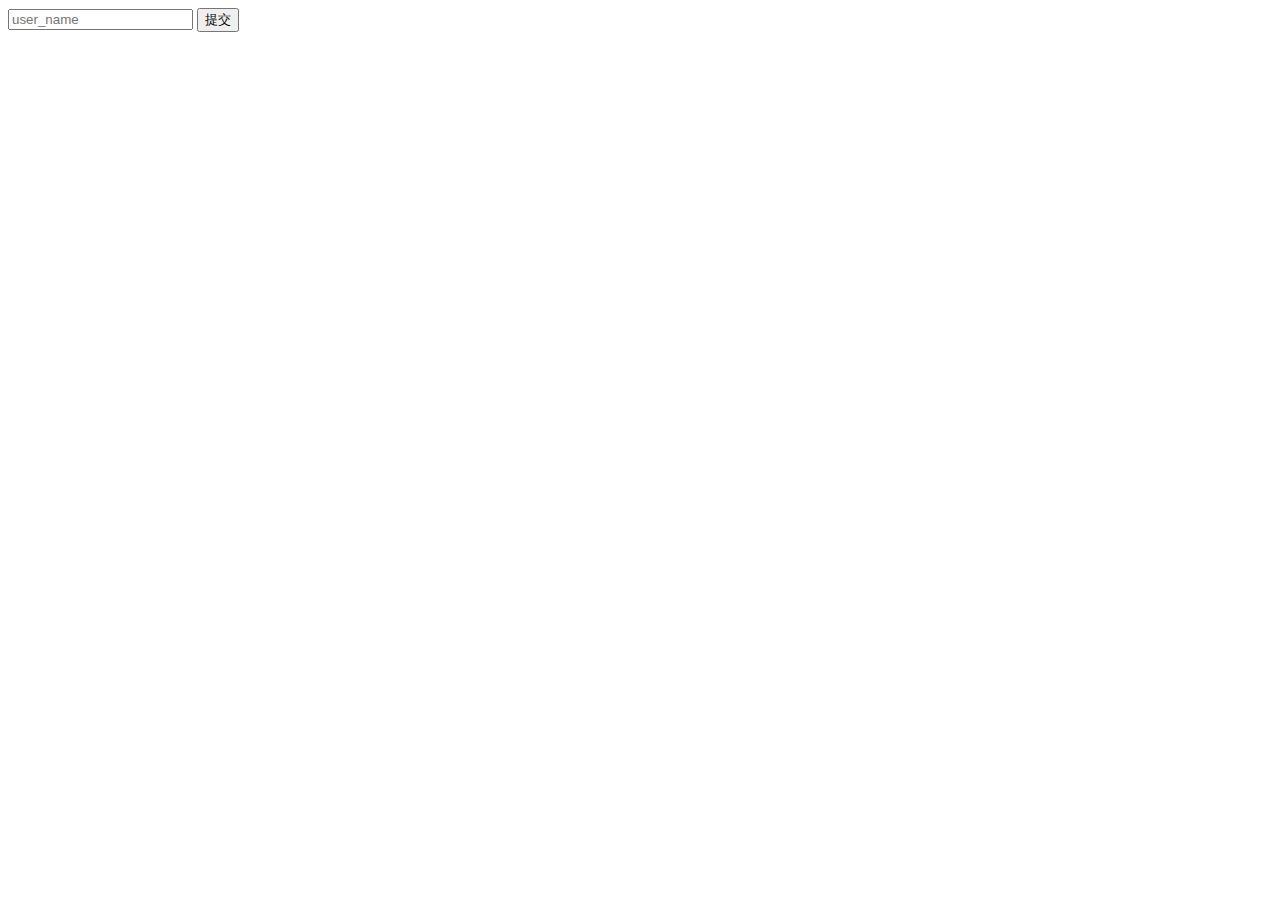
<file: templates/login.html>
<!DOCTYPE html>
<html lang="en">
<head>
    <meta charset="UTF-8">
    <title>douban login</title>
</head>
<body>
<form method="POST" action={{ url_for(".login") }}>
    <input type="text" name="user_name" placeholder="user_name">
    <button type="submit">提交</button>
</form>
</body>
</html>
</file>
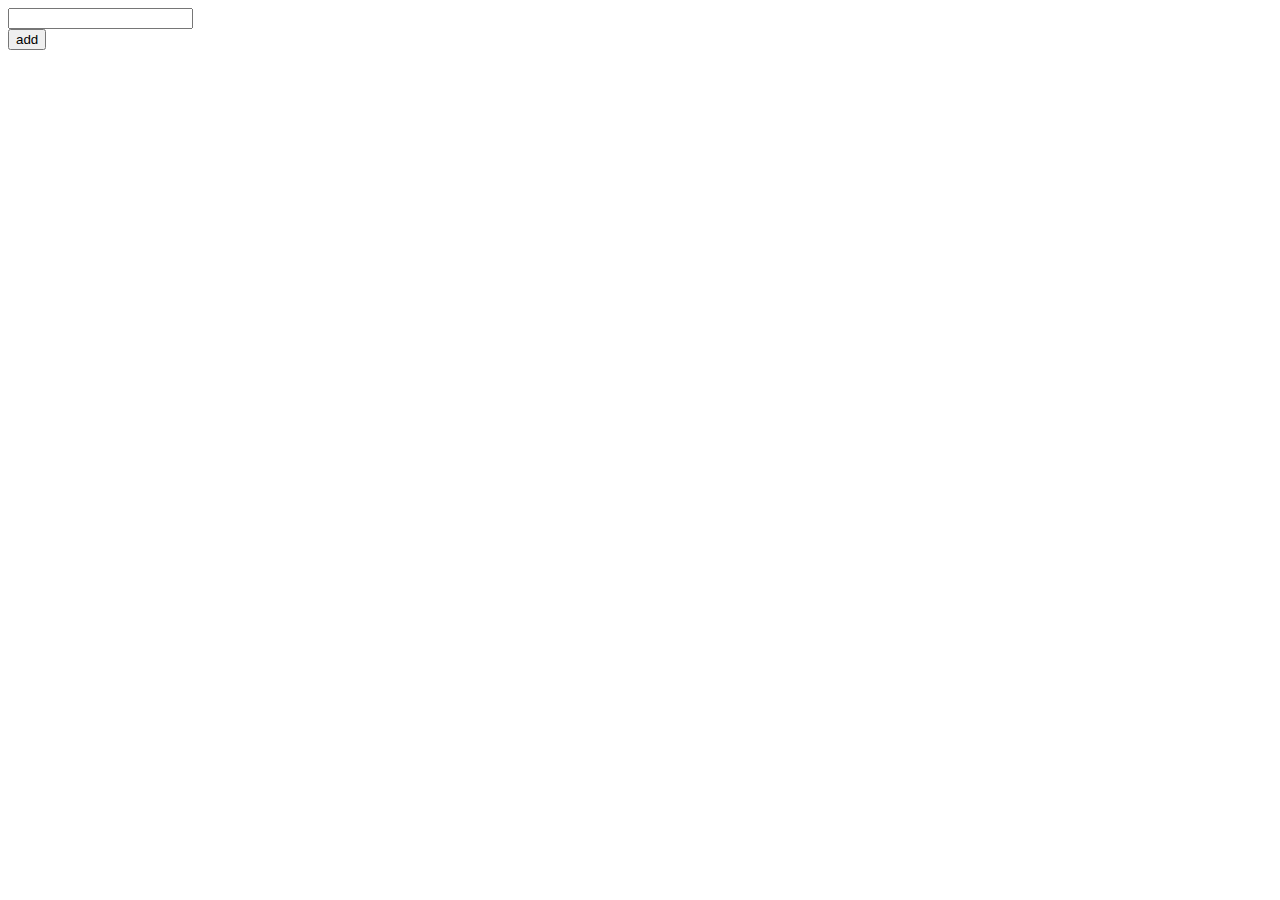
<file: templates/board/admin_index.html>
<!DOCTYPE html>
<html lang="en">
<head>
    <meta charset="UTF-8">
    <title>board admin</title>
</head>
<body>
    <form action="/board/add" method="post">
        <input name="title">
        <br>
        <button>add</button>
    </form>
</body>
</html>
</file>
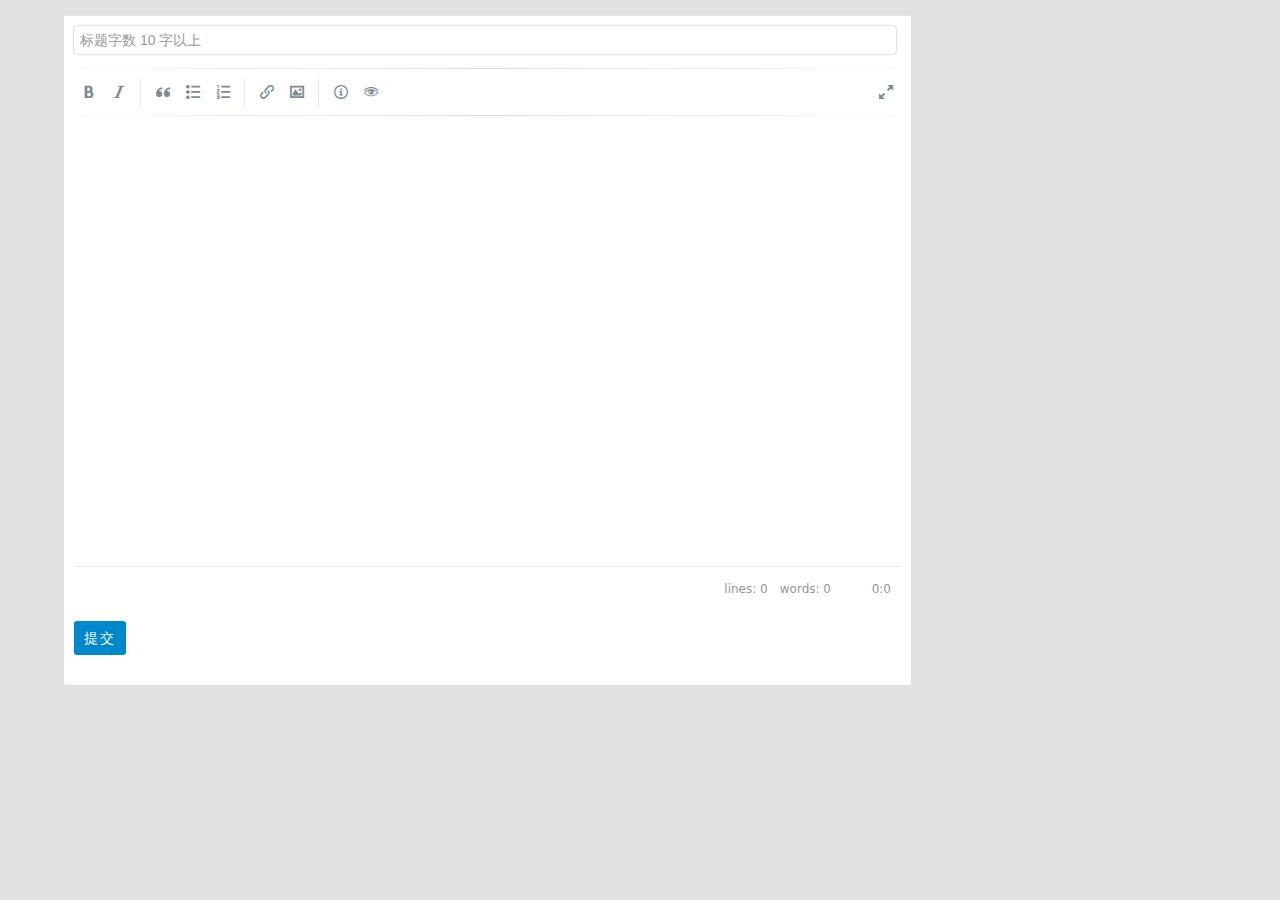
<file: templates/topic/topic.html>
<!DOCTYPE html>
<html lang="en">
<head>
    <meta charset="UTF-8">
    <title>douban</title>
    <link rel="stylesheet" href="/static/css/bootstrap.min.css">
    <link rel="stylesheet" href="/static/css/style.css">
    <link rel="stylesheet" href="/static/lib/editor/editor.css">
    <link rel="stylesheet" href="/static/lib/webuploader/webuploader.css">
    <script src="/static/lib/jquery-3.0.0.min.js"></script>
    <script src="/static/lib/markdownit.js"></script>
    <script src="/static/lib/webuploader/webuploader.withoutimage.js"></script>
    <script src="/static/lib/editor/editor.js"></script>
    <script src="/static/lib/editor/ext.js"></script>
</head>
<body>
    <div id="main">
        <div id="content">
            <div class="panel">
                <div class="inner post">
                    <form id="create_topic_form" method="post" action="{{ url_for('.add') }}">
                        <fieldset>
                            <textarea autofocus class='span9' id='title' name='title' rows='1' placeholder="标题字数 10 字以上"></textarea>
                            <div class='markdown_editor in_editor'>
                              <div class='markdown_in_editor'>
                                <textarea class='editor' name='content' rows='20' placeholder='文章支持 Markdown 语法, 请注意标记代码'></textarea>
                                <div class='editor_buttons'>
                                  <input type="submit" class='span-primary submit_btn' data-loading-text="提交中" value="提交">
                                </div>
                              </div>
                            </div>
                        </fieldset>
                    </form>
                </div>
            </div>
        </div>
    </div>
<script>

  (function () {
    var editor = new Editor();
    editor.render($('.editor')[0]);
  })();
</script>
</body>
</html>
</file>
<file: static/css/style.css>
/* base */
body {
  background-color: #e1e1e1;
  font-family: "Helvetica Neue", "Luxi Sans", "DejaVu Sans", Tahoma, "Hiragino Sans GB", STHeiti, sans-serif !important;
}
#main {
  width: 90%;
  max-width: 1400px;
  min-width: 960px;
  margin: 15px auto;
  min-height: 400px;
  position: relative;
}
#topic_list {
  margin: 0;
}
#topic_list .cell:hover {
  background: #f5f5f5;
}
#content {
  padding: 0;
  margin-right: 305px;
}
#sidebar {
  width: 290px;
  font-size: 14px;
  float: right;
  margin-bottom: 20px;
}
#content .topic_full_title {
  font-size: 22px;
  font-weight: bold;
  margin: 8px 0;
  display: inline-block;
  vertical-align: bottom;
  width: 75%;
  line-height: 130%;
}
#content .changes {
  font-size: 12px;
  color: #838383;
  overflow: hidden;
}
#content .changes span:before {
  content: "•";
}
#content .changes a {
  color: inherit;
}
#content .action {
  float: right;
  margin-top: 8px;
}
#content .share {
  text-align: right;
}
#manage_topic a {
  text-decoration: none;
  margin-right: 0.5em;
}
#sidebar .panel {
  font-size: 13px;
}
#sidebar .header {
  color: #51585c;
  border-radius: 3px 3px 0 0;
}
#sidebar .topic_title {
  max-width: 270px;
  font-size: 14px;
}
#footer {
  clear: both;
  position: relative;
  background: white;
}
#footer.fix-bottom {
  position: fixed;
  bottom: 0;
  width: 100%;
}
#footer_main {
  width: 90%;
  max-width: 1400px;
  min-width: 960px;
  margin: 0px auto;
  color: #e2e2e2;
  padding: 20px 0px;
  font-size: 13px;
  line-height: 2em;
}
#footer_main .col_fade a {
  vertical-align: bottom;
}
#footer_main .col_fade p {
  line-height: 20px;
  vertical-align: bottom;
}
#mark_all_messages_btn {
  margin: 5px 0px;
}
#forgot_password {
  margin-left: 1em;
}
/* common */
.col_fade {
  color: #ababab;
}
.header .col_fade {
  color: #444444;
}
.bold {
  font-weight: bold;
}
a.dark {
  overflow: hidden;
  text-overflow: ellipsis;
  text-decoration: none;
  color: #666;
}
a.dark:link,
a.dark:visited,
a.dark:active {
  color: #666;
  text-decoration: none;
}
a.dark:hover {
  color: #385f8a;
}
a.light:link,
a.light:visited,
a.light:active {
  color: #005580;
  text-decoration: none;
}
a.light:hover {
  color: gray;
  text-decoration: none;
}
.unstyled li div {
  overflow: hidden;
}
.panel {
  margin-bottom: 13px;
}
.breadcrumb > li {
  text-shadow: none;
}
.breadcrumb a {
  color: #80bd01;
}
.panel .header {
  padding: 10px 10px;
  background-color: #f6f6f6;
  border-radius: 3px 3px 0 0;
}
.panel .header.topic_header {
  background-color: white;
}
.panel .moon {
  padding: 10px;
}
.panel .moon_tags {
  padding-left: 10px;
}
.panel .inner .unstyled li div {
  text-overflow: ellipsis;
}
.panel .inner.topic,
.panel .inner.reply,
.panel .inner.userinfo,
.panel .inner.post {
  padding: 10px;
  border-top: 1px solid #e5e5e5;
}
.panel .inner {
  line-height: 2em;
  padding: 10px;
  background-color: white;
  border-radius: 0 0 3px 3px;
}
.panel .inner a {
  color: #778087;
}
.panel .inner > form.form-horizontal {
  margin-top: 40px;
}
.panel .inner.no-padding {
  padding: 0;
}
.panel .inner li {
  line-height: 2em;
}
.panel > .cell:last-child {
  box-shadow: none;
}
.cell {
  overflow: hidden;
  position: relative;
  padding: 10px 0px 10px 10px;
  font-size: 14px;
}
.panel .cell {
  padding-right: 10px;
  background: white;
  border-top: 1px solid #f0f0f0;
}
.panel .cell:nth-child(1) {
  border-top: none;
}
.cell .reply_count {
  width: 70px;
  display: inline-block;
  text-align: center;
}
.cell .count_of_replies {
  color: #9e78c0;
}
.cell .count_seperator {
  margin: 0 -3px;
  font-size: 10px;
}
.cell .count_of_visits {
  font-size: 10px;
  color: #b4b4b4;
}
.cell .cell {
  padding: 10px 0px 0px 10px;
}
.cell:last-child {
  border-bottom: none;
}
.cell.message,
.cell[message_id] {
  padding: 10px;
}
.cell.message a,
.cell[message_id] a {
  max-width: 460px;
  overflow: hidden;
  text-overflow: ellipsis;
  display: inline-block;
  vertical-align: middle;
}
.cell.more {
  padding: 10px;
}
.last_time {
  font-size: 11px;
  display: inline-block;
  margin-left: 20px;
  color: #777;
}
.last_time .last_active_time {
  text-align: right;
  min-width: 50px;
  display: inline-block;
  white-space: nowrap;
}
a.last_time {
  text-decoration: none;
}
.last_time .user_small_avatar {
  height: 18px;
  width: 18px;
  vertical-align: middle;
  margin-right: 0.5em;
  border-radius: 3px;
}
.board a {
  color: #404040;
}
.board a:hover {
  text-decoration: none;
}
.big {
  font-size: 14px;
}
.messages_count {
  -webkit-border-radius: 8px;
  -moz-border-radius: 8px;
  -o-border-radius: 8px;
  border-radius: 8px;
  padding: 1px 5px;
  background-color: #80bd01;
  color: white;
  margin-right: 0.5em;
}
.edit_tag {
  margin-left: 8px;
}
.tag a {
  color: #fff;
  text-decoration: none;
  font-weight: bold;
}
.tag a:hover {
  color: #ccc;
}
a.tag_big {
  -webkit-border-radius: 3px;
  -moz-border-radius: 3px;
  -o-border-radius: 3px;
  border-radius: 3px;
  padding: 2px 5px;
  margin: 0 8px 5px 0;
  display: inline-block;
  text-decoration: none;
}
.tag_selectable {
  -webkit-border-radius: 3px;
  -moz-border-radius: 3px;
  -o-border-radius: 3px;
  border-radius: 3px;
  display: inline-block;
  padding: 3px 5px;
  margin: 0px 10px 10px 0px;
  border: 1px solid #ccc;
  cursor: pointer;
}
.tag_select {
  color: #0099ff;
}
.tag_in_topic {
  -webkit-border-radius: 3px;
  -moz-border-radius: 3px;
  -o-border-radius: 3px;
  border-radius: 3px;
  font-size: 14px;
  padding: 1px 3px;
  margin: 0px 10px 10px 0px;
  background: #bfbfbf;
  display: inline-block;
  cursor: pointer;
}
.tag_in_topic a {
  color: #fff;
  text-decoration: none;
}
.tag_in_topic a:hover {
  color: #0099ff;
}
.tag_in_abstract {
  color: #fff;
  background: #c8cfe0;
  font-size: 14px;
  font-weight: bold;
  padding: 1px 2px;
  text-decoration: none;
  margin: 0px 2px;
  -webkit-border-radius: 3px;
  -moz-border-radius: 3px;
  -o-border-radius: 3px;
  border-radius: 3px;
}
.tag_in_abstract:hover {
  background: #a7b3cd;
}
.tag_with_num {
  margin-right: 10px;
  display: inline-block;
}
.tag_num {
  font-size: 11px;
  margin-left: -10px;
}
.tag_highlight {
  font-size: 14px;
  font-weight: bold;
  color: #fff;
  -webkit-border-radius: 3px;
  -moz-border-radius: 3px;
  border-radius: 3px;
  padding: 1px 2px;
}
.user_avatar img,
.user_big_avatar img {
  width: 50px;
  height: 50px;
  border-radius: 6px;
  object-fit:cover
}
a.user_avatar:hover {
  text-decoration: none;
}
.user_card .user_avatar {
  vertical-align: middle;
  margin-right: 0.5em;
}
.user_card .user_avatar img {
  width: 48px;
  height: 48px;
}
.user_card .user_name {
  font-size: 16px;
}
.user_big_avatar {
  float: left;
  margin-right: 10px;
}
.user_big_avatar img {
  width: 40px;
  height: 40px;
}
.fa {
  color: #000000;
  opacity: 0.4;
}
.fa:hover {
  color: #000000;
  opacity: 0.6;
}
.user {
  -webkit-border-radius: 3px;
  -moz-border-radius: 3px;
  -o-border-radius: 3px;
  border-radius: 3px;
  -webkit-box-shadow: 0 2px 2px rgba(0, 0, 0, 0.15);
  -moz-box-shadow: 0 2px 2px rgba(0, 0, 0, 0.15);
  -o-box-shadow: 0 2px 2px rgba(0, 0, 0, 0.15);
  box-shadow: 0 2px 2px rgba(0, 0, 0, 0.15);
  width: 200px;
  height: 80px;
  border: 1px dashed #e2e2e2;
  padding: 10px;
  margin-right: 20px;
  margin-bottom: 20px;
  display: inline-block;
}
.user .user_avatar {
  width: 32px;
  height: 32px;
}
.user .user_name {
  font-size: 14px;
  margin-left: 1em;
}
.user_name {
  max-width: 120px;
  overflow: hidden;
  text-overflow: ellipsis;
  white-space: nowrap;
  display: inline-block;
  vertical-align: middle;
}
.reply_author {
  font-size: 12px;
  font-weight: bold;
}
.reply_by_author {
  color: #fff;
  background-color: #6ba44e;
  padding: 2px;
  font-size: 12px;
}
.reply_time {
  font-size: 11px;
}
.cell .anchor {
  position: absolute;
  top: -5px;
}
.author_content .user_avatar {
  display: inline-block;
  float: left;
}
.user_info {
  margin-left: 10px;
  display: inline-block;
}
.user_action {
  float: right;
  margin-left: 20px;
  font-size: 15px;
}
.user_action a {
  text-decoration: none;
}
.user_action .up-count {
  color: gray;
}
.reply_content {
  padding-left: 50px;
  color: #333;
  margin-left: 10px;
}
.reply_editor {
  height: 200px;
}
.cell.reply_highlight {
  background-color: #f4fcf0;
}
.reply2_btn,
.reply2_at_btn {
  opacity: 0.4;
  cursor: pointer;
}
.reply2_btn:hover,
.reply2_at_btn:hover {
  opacity: 0.6;
}
.reply2_area {
  margin-left: 42px;
}
.reply2_form {
  display: none;
  margin-top: 2px;
}
.submit_control {
  height: 48px;
  line-height: 48px;
}
a.topic_title {
  max-width: 70%;
  text-overflow: ellipsis;
  -o-text-overflow: ellipsis;
  white-space: nowrap;
  overflow: hidden;
  display: inline-block;
  vertical-align: middle;
  font-size: 16px;
  line-height: 30px;
}
#topic_list a.topic_title {
  color: #333;
}
#topic_list a.topic_title:visited {
  color: #888;
}
.topic_title_wrapper {
  text-overflow: ellipsis;
  white-space: nowrap;
}
.put_top,
.put_good {
  background: #80bd01;
  padding: 2px 4px;
  border-radius: 3px;
  -webkit-border-radius: 3px;
  -moz-border-radius: 3px;
  -o-border-radius: 3px;
  color: white;
  font-size: 12px;
}
img.unread {
  opacity: 0.1;
  cursor: pointer;
}
/* single */
.board {
  margin-top: 10px;
  width: 80%;
}
.tags_select {
  border: 1px dashed #ccc;
  padding: 10px;
}
.user_profile {
  margin-top: 20px;
  clear: left;
}
#backtotop {
  width: 24px;
  color: gray;
  padding: 12px 0px 12px 5px;
  display: none;
  position: fixed;
  cursor: pointer;
  text-align: center;
  z-index: 20;
  background-color: white;
  border-radius: 12px 0px 0px 12px;
}
.tabbable ul {
  max-height: 40px;
}
/* markdown editor */
.markdown-text p,
.preview p {
  white-space: pre-wrap;
  /* CSS3 */
  white-space: -moz-pre-wrap;
  /* Mozilla, since 1999 */
  white-space: -pre-wrap;
  /* Opera 4-6 */
  white-space: -o-pre-wrap;
  /* Opera 7 */
  word-wrap: break-word;
  /* Internet Explorer 5.5+ */
  line-height: 2em;
  margin: 1em 0;
}
.markdown-text > *:first-child,
.preview > *:first-child {
  margin-top: 0;
}
.markdown-text > *:last-child,
.preview > *:last-child {
  margin-bottom: 1em;
}
.markdown-text li,
.preview li {
  font-size: 14px;
  line-height: 2em;
}
.markdown-text p code,
.preview p code,
.markdown-text li code,
.preview li code {
  color: black;
  background-color: #fcfafa;
  padding: 4px 6px;
}
.markdown-text img {
  cursor: pointer;
}
.markdown-text h1 code,
.markdown-text h2 code,
.markdown-text h3 code,
.markdown-text h4 code,
.markdown-text h5 code,
.markdown-text h6 code {
  font-size: inherit;
  color: inherit;
}
.panel .markdown-text a {
  color: #08c;
}
.preview {
  padding: 0.5em;
  font-size: 15px;
  min-height: 200px;
  word-break: break-all;
}
.preview p > img {
  display: block;
  box-shadow: 0px 0px 4px rgba(0, 0, 0, 0.6);
}
.markdown_editor .markdown_in_preview,
.markdown_editor .markdown_in_editor {
  display: none;
}
.markdown_editor.in_preview .markdown_in_preview {
  display: block;
}
.markdown_editor.in_editor .markdown_in_editor {
  display: block;
}
textarea#title {
  width: 98%;
  border: none;
  margin-bottom: 1em;
  resize: none;
  height: 20px;
}
.editor_buttons {
  margin-top: 10px;
}
.editor_buttons > button {
  vertical-align: baseline;
}
/* custom bootstrap */
.navbar {
  margin-bottom: 0px;
  z-index: 9;
  width: 100%;
  position: relative;
  background: #444444;
  font-size: 13px;
}
.navbar-inner {
  background: none;
  border-radius: 0px;
  border: none;
  box-shadow: none;
  width: 90%;
  margin: auto;
  padding: 5px;
}
.navbar .container {
  width: 100%;
  min-width: 960px;
  margin: 0px auto;
  max-width: 1400px;
}
.navbar .brand {
  padding: 4px 0px 0px 20px;
  width: 120px;
  padding: 3px 20px;
  height: 28px;
}
.navbar .navbar-search {
  margin-top: 6px;
}
.navbar .search-query {
  -webkit-box-shadow: none;
  -moz-box-shadow: none;
  background: #888 url('../images/search.png') no-repeat 4px 4px;
  padding: 3px 5px 3px 22px;
  color: #666;
  border: 0px;
  margin-top: 2px;
  transition: all 0.5s;
}
.navbar .search-query:hover {
  background-color: white;
}
.navbar .search-query:focus,
.navbar .search-query.focused {
  background-color: white;
}
.navbar .nav .divider-vertical {
  background-color: #2b3741;
  border-right: 1px solid #2f3b46;
}
.navbar .nav > li > a {
  text-shadow: none;
  color: #cccccc;
}
.navbar .nav > li > a:hover {
  color: #fff;
}
.form-actions {
  border-top: none;

  max-height: 40px;
}
.btn {
  padding: 3px 14px;
}
.breadcrumb {
  padding: 0px;
  margin: 0px;
  border: none;
  background: none;
  box-shadow: none;
}
.nav-pills {
  margin: 0px 0px 10px 0px;
}
.nav-pills > li > a {
  padding: 2px 10px;
  line-height: 22px;
}
.pagination {
  height: 40px;
  margin: 10px 0px 0px 10px;
}
.pagination ul {
  box-shadow: none;
}
.pagination a {
  line-height: 30px;
  color: #f6f6f6;
}
.pagination li.active a {
  color: #80bd01;
}
.topic_content {
  margin: 0 10px;
}
.preview h1,
.preview h2,
.preview h3,
.preview h4,
.preview h5,
.preview h6,
.reply_area h1,
.reply_area h2,
.reply_area h3,
.reply_area h4,
.reply_area h5,
.reply_area h6,
.topic_content h1,
.topic_content h2,
.topic_content h3,
.topic_content h4,
.topic_content h5,
.topic_content h6 {
  margin: 30px 0 15px 0;
  border-bottom: 1px solid #eee;
}
.topic_content h1 {
  font-size: 32.5px;
}
.topic_content h2 {
  font-size: 26px;
}
.topic_content p,
.reply_content p,
.reply_form p,
.preview p {
  font-size: 15px;
  line-height: 1.7em;
  overflow: auto;
}
#main .topic_content p a.content_img,
#main .reply_content p a.content_img {
  color: #666666;
  box-shadow: 0px 1px 2px rgba(140, 140, 140, 0.6);
  display: inline-block;
  margin: 10px 0px;
}
#main p a.content_img {
  max-width: 100%;
}
div[class$=content] > blockquote > p {
  font-size: 14px;
  line-height: 18px;
}
.index_notify {
  font-size: 14px;
}
/* about score on sidebar */
.top_score {
  color: gray;
  padding: 2px;
}
#sidebar .inner ol {
  margin: 4px 0px;
  list-style: none;
}
.top_score {
  margin-right: 10px;
}
/* format the additional msgs of topics */
div[class$=part] {
  display: inline-block;
}
.click_part {
  width: 80px;
}
.reply_part {
  width: 300px;
}
.form-horizontal .control-group:before,
.form-horizontal .control-group:after {
  display: none;
  line-height: 0;
  content: "";
}
textarea,
textarea:focus,
input,
input:focus {
  box-shadow: 0px 0px 2px rgba(60, 60, 60, 0.5);
}
textarea.editor {
  width: 98%;
  padding: 0px;
  line-height: 2em;
  height: 200px;
  resize: vertical;
  font-size: 15px;
  padding: 0.5em;
  border: none;
}
#edit_reply_form textarea.editor,
#create_topic_form textarea.editor {
  height: 400px;
}
#edit_reply_form .preview,
#create_topic_form .preview {
  min-height: 400px;
}
.marked_icon {
  float: right;
}
.topic_content table,
.reply_content table {
  padding: 0;
  border-collapse: collapse;
  border-spacing: 0;
  font-size: 100%;
  font: inherit;
}
.topic_content table tr,
.reply_content table tr {
  border-top: 1px solid #ccc;
  background-color: #fff;
  margin: 0;
  padding: 0;
}
.topic_content table tr:nth-child(2n),
.reply_content table tr:nth-child(2n) {
  background-color: #f8f8f8;
}
.topic_content table tr th,
.reply_content table tr th {
  font-weight: bold;
}
.topic_content table tr th,
.topic_content table tr td,
.reply_content table tr th,
.reply_content table tr td {
  border: 1px solid #ccc;
  text-align: left;
  margin: 0;
  padding: 6px 13px;
}
.topic_content table tr th > :first-child,
.topic_content table tr td > :first-child,
.reply_content table tr th > :first-child,
.reply_content table tr td > :first-child {
  margin-top: 0;
}
.topic_content table tr th > :last-child,
.topic_content table tr td > :last-child,
.reply_content table tr th > :last-child,
.reply_content table tr td > :last-child {
  margin-bottom: 0;
}
.span-common {
  display: inline-block;
  float: none;
  padding: 3px 10px;
  border: none;
  margin: 0;
  font-size: 14px;
  transition: all 0.2s ease-in-out;
  cursor: pointer;
  letter-spacing: 2px;
  box-shadow: none;
  border-radius: 3px;
  line-height: 2em;
  vertical-align: middle;
  background-color: #e5e5e5;
}
.span-common:hover {
  background-color: #909090;
  color: white;
}
.span-success {
  display: inline-block;
  float: none;
  padding: 3px 10px;
  border: none;
  margin: 0;
  font-size: 14px;
  transition: all 0.2s ease-in-out;
  cursor: pointer;
  letter-spacing: 2px;
  box-shadow: none;
  border-radius: 3px;
  line-height: 2em;
  vertical-align: middle;
  background-color: #e5e5e5;
  color: white;
  background-color: #80bd01;
}
.span-success:hover {
  background-color: #909090;
  color: white;
}
.span-success:hover {
  background-color: #6ba44e;
}
.span-primary {
  display: inline-block;
  float: none;
  padding: 3px 10px;
  border: none;
  margin: 0;
  font-size: 14px;
  transition: all 0.2s ease-in-out;
  cursor: pointer;
  letter-spacing: 2px;
  box-shadow: none;
  border-radius: 3px;
  line-height: 2em;
  vertical-align: middle;
  background-color: #e5e5e5;
  color: white;
  background-color: #08c;
}
.span-primary:hover {
  background-color: #909090;
  color: white;
}
.span-primary:hover {
  background-color: #05c;
}
.span-info {
  display: inline-block;
  float: none;
  padding: 3px 10px;
  border: none;
  margin: 0;
  font-size: 14px;
  transition: all 0.2s ease-in-out;
  cursor: pointer;
  letter-spacing: 2px;
  box-shadow: none;
  border-radius: 3px;
  line-height: 2em;
  vertical-align: middle;
  background-color: #e5e5e5;
  color: white;
  background-color: #5bc0de;
}
.span-info:hover {
  background-color: #909090;
  color: white;
}
.span-info:hover {
  background-color: #2f96b4;
}
.alert {
  border-radius: 0px;
}
.signature {
  font-style: italic;
}
.topic-tab {
  margin: 0 10px;
  color: #80bd01;
}
.topic-tab.current-tab {
  background-color: #80bd01;
  color: white;
  padding: 3px 4px;
  border-radius: 3px;
}
.topic-tab:hover {
  text-decoration: none;
}
.topiclist-tab {
  background-color: #e5e5e5;
  color: #999;
  padding: 2px 4px;
  border-radius: 3px;
  -webkit-border-radius: 3px;
  -moz-border-radius: 3px;
  -o-border-radius: 3px;
  font-size: 12px;
}
.up_btn {
  cursor: pointer;
  opacity: 0.4;
}
.up_btn.uped {
  opacity: 1;
}
.reply .CodeMirror,
.reply2_area .CodeMirror {
  height: 160px;
}
.reply .CodeMirror:-webkit-full-screen,
.reply2_area .CodeMirror:-webkit-full-screen {
  height: 100%;
}
.reply .CodeMirror:-moz-full-screen,
.reply2_area .CodeMirror:-moz-full-screen {
  height: 100%;
}
.reply .CodeMirror:fullscreen,
.reply2_area .CodeMirror:fullscreen {
  height: 100%;
}
.sep10 {
  height: 10px;
}
.replies_history {
  position: absolute;
  border: 1px solid #aaa;
  background-color: #FcFcFc;
  box-shadow: 2px 2px 6px #aaa;
  padding: 10px;
  min-width: 130px;
  max-width: 300px;
}
.replies_history .inner_content {
  overflow-y: auto;
  max-height: 400px;
}
.replies_history .inner_content::-webkit-scrollbar {
  width: 6px;
  background-color: #F5F5F5;
}
.replies_history .inner_content::-webkit-scrollbar-track {
  -webkit-box-shadow: inset 0 0 6px rgba(0, 0, 0, 0.3);
  background-color: #F5F5F5;
}
.replies_history .inner_content::-webkit-scrollbar-thumb {
  background-color: #999;
}
.replies_history .item {
  border-top: 1px solid #ddd;
  padding: 5px;
}
.replies_history .item img {
  width: 30px;
  height: 30px;
  margin-right: 10px;
}
.replies_history .item .scroll_to_original {
  cursor: pointer;
  visibility: hidden;
  font-size: 1.2em;
  margin: 0 5px;
}
.replies_history .item:hover .scroll_to_original {
  visibility: visible;
}
.replies_history .title {
  margin: 0 auto;
  width: 100%;
  text-align: center;
}
.replies_history .title .with {
  font-weight: bold;
  color: #0088cc;
}
.replies_history .anchor {
  width: 0;
  height: 0;
  border-right: 10px solid #aaa;
  border-top: 6px solid transparent;
  border-bottom: 6px solid transparent;
  border-left: 0;
  position: absolute;
  top: 12px;
  left: -10px;
}
.btn-info {
  color: white !important;
}
.friendship-community img {
  width: 150px;
}
.access_token {
  width: 200px;
  height: 200px;
}
.cnode-app-download {
  text-align: center;
}
#preview-modal {
  width: 98%;
  margin-left: -49%;
  top: 2%;
  max-height: 96%;
  text-align: center;
  overflow-y: scroll;
  display: none;
}
#preview-modal img {
  box-shadow: 0 0 10px 5px grey;
  cursor: pointer;
}
.about-friend-links img {
  width: 250px;
  height: 60px;
}
.sponsor_outlink:hover {
  text-decoration: none;
}
</file>
<file: static/lib/editor/editor.css>
@font-face {
	font-family: 'icomoon';
	src:url('/static/lib/editor/fonts/icomoon.eot');
	src:url('/static/lib/editor/fonts/icomoon.eot?#iefix') format('embedded-opentype'),
		url('/static/lib/editor/fonts/icomoon.woff') format('woff'),
		url('/static/lib/editor/fonts/icomoon.ttf') format('truetype'),
		url('/static/lib/editor/fonts/icomoon.svg#icomoon') format('svg');
	font-weight: normal;
	font-style: normal;
}

/* Use the following CSS code if you want to use data attributes for inserting your icons */
[data-icon]:before {
	font-family: 'icomoon';
	content: attr(data-icon);
	speak: none;
	font-weight: normal;
	font-variant: normal;
	text-transform: none;
	line-height: 1;
	-webkit-font-smoothing: antialiased;
}

/* Use the following CSS code if you want to have a class per icon */
/*
Instead of a list of all class selectors,
you can use the generic selector below, but it's slower:
[class*="icon-"] {
*/
.eicon-bold, .eicon-italic, .eicon-quote, .eicon-unordered-list, .eicon-ordered-list, .eicon-link, .eicon-image, .eicon-play, .eicon-music, .eicon-contract, .eicon-fullscreen, .eicon-question, .eicon-info, .eicon-undo, .eicon-redo, .eicon-code, .eicon-preview {
	font-family: 'icomoon';
	speak: none;
	font-style: normal;
	font-weight: normal;
	font-variant: normal;
	text-transform: none;
	line-height: 1;
	-webkit-font-smoothing: antialiased;
}
.eicon-bold:before {
	content: "\e000";
}
.eicon-italic:before {
	content: "\e001";
}
.eicon-quote:before {
	content: "\e003";
}
.eicon-unordered-list:before {
	content: "\e004";
}
.eicon-ordered-list:before {
	content: "\e005";
}
.eicon-link:before {
	content: "\e006";
}
.eicon-image:before {
	content: "\e007";
}
.eicon-play:before {
	content: "\e008";
}
.eicon-music:before {
	content: "\e009";
}
.eicon-contract:before {
	content: "\e00a";
}
.eicon-fullscreen:before {
	content: "\e00b";
}
.eicon-question:before {
	content: "\e00c";
}
.eicon-info:before {
	content: "\e00d";
}
.eicon-undo:before {
	content: "\e00e";
}
.eicon-redo:before {
	content: "\e00f";
}
.eicon-code:before {
	content: "\e011";
}
.eicon-preview:before {
	content: "\e002";
}
/* BASICS */

.CodeMirror {
  height: 300px;
}
.CodeMirror-scroll {
  /* Set scrolling behaviour here */
  overflow: auto;
}

/* PADDING */

.CodeMirror-lines {
  padding: 4px 0; /* Vertical padding around content */
}
.CodeMirror pre {
  padding: 0 4px; /* Horizontal padding of content */
}

.CodeMirror-scrollbar-filler {
  background-color: white; /* The little square between H and V scrollbars */
}

/* CURSOR */
.CodeMirror div.CodeMirror-cursor {
  border-left: 1px solid black;
  z-index: 3;
}
/* Shown when moving in bi-directional text */
.CodeMirror div.CodeMirror-secondarycursor {
  border-left: 1px solid silver;
}
.CodeMirror.cm-keymap-fat-cursor div.CodeMirror-cursor {
  width: auto;
  border: 0;
  background: #7e7;
  z-index: 1;
}
/* Can style cursor different in overwrite (non-insert) mode */
.CodeMirror div.CodeMirror-cursor.CodeMirror-overwrite {}

/* DEFAULT THEME */

.cm-s-paper .cm-keyword {color: #555;}
.cm-s-paper .cm-atom {color: #7f8c8d;}
.cm-s-paper .cm-number {color: #7f8c8d;}
.cm-s-paper .cm-def {color: #00f;}
.cm-s-paper .cm-variable {color: black;}
.cm-s-paper .cm-variable-2 {color: #555;}
.cm-s-paper .cm-variable-3 {color: #085;}
.cm-s-paper .cm-property {color: black;}
.cm-s-paper .cm-operator {color: black;}
.cm-s-paper .cm-comment {color: #959595;}
.cm-s-paper .cm-string {color: #7f8c8d;}
.cm-s-paper .cm-string-2 {color: #f50;}
.cm-s-paper .cm-meta {color: #555;}
.cm-s-paper .cm-error {color: #f00;}
.cm-s-paper .cm-qualifier {color: #555;}
.cm-s-paper .cm-builtin {color: #555;}
.cm-s-paper .cm-bracket {color: #997;}
.cm-s-paper .cm-tag {color: #7f8c8d;}
.cm-s-paper .cm-attribute {color: #7f8c8d;}
.cm-s-paper .cm-header {color: #000;}
.cm-s-paper .cm-quote {color: #888;}
.cm-s-paper .cm-hr {color: #999;}
.cm-s-paper .cm-link {color: #7f8c8d;}

.cm-negative {color: #d44;}
.cm-positive {color: #292;}
.cm-header, .cm-strong {font-weight: bold;}
.cm-em {font-style: italic;}
.cm-link {text-decoration: underline;}

.cm-invalidchar {color: #f00;}

div.CodeMirror span.CodeMirror-matchingbracket {color: #0f0;}
div.CodeMirror span.CodeMirror-nonmatchingbracket {color: #f22;}


/* STOP */

/* The rest of this file contains styles related to the mechanics of
   the editor. You probably shouldn't touch them. */

.CodeMirror {
  position: relative;
  overflow: hidden;
}

.CodeMirror-scroll {
  /* 30px is the magic margin used to hide the element's real scrollbars */
  /* See overflow: hidden in .CodeMirror, and the paddings in .CodeMirror-sizer */
  margin-bottom: -30px; margin-right: -30px;
  padding-bottom: 30px; padding-right: 30px;
  height: 100%;
  outline: none; /* Prevent dragging from highlighting the element */
  position: relative;
}
.CodeMirror-sizer {
  position: relative;
  min-width: 100px !important;/* set min width */
}

/* The fake, visible scrollbars. Used to force redraw during scrolling
   before actuall scrolling happens, thus preventing shaking and
   flickering artifacts. */
.CodeMirror-vscrollbar, .CodeMirror-hscrollbar, .CodeMirror-scrollbar-filler {
  position: absolute;
  z-index: 6;
  display: none;
}
.CodeMirror-vscrollbar {
  right: 0; top: 0;
  overflow-x: hidden;
  overflow-y: scroll;
}
.CodeMirror-hscrollbar {
  bottom: 0; left: 0;
  overflow-y: hidden;
  overflow-x: scroll;
}
.CodeMirror-scrollbar-filler {
  right: 0; bottom: 0;
  z-index: 6;
}

.CodeMirror-lines {
  cursor: text;
}
.CodeMirror pre {
  /* Reset some styles that the rest of the page might have set */
  -moz-border-radius: 0; -webkit-border-radius: 0; -o-border-radius: 0; border-radius: 0;
  border-width: 0;
  background: transparent;
  font-family: inherit;
  font-size: inherit;
  margin: 0;
  white-space: pre-wrap;
  word-wrap: normal;
  line-height: inherit;
  color: inherit;
  z-index: 2;
  position: relative;
  overflow: visible;
}
.CodeMirror-wrap pre {
  word-wrap: break-word;
  white-space: pre-wrap;
  word-break: normal;
}
.CodeMirror-linebackground {
  position: absolute;
  left: 0; right: 0; top: 0; bottom: 0;
  z-index: 0;
}

.CodeMirror-linewidget {
  position: relative;
  z-index: 2;
  overflow: auto;
}

.CodeMirror-widget {
  display: inline-block;
}

.CodeMirror-wrap .CodeMirror-scroll {
  overflow-x: hidden;
}

.CodeMirror-measure {
  position: absolute;
  width: 100%; height: 0px;
  overflow: hidden;
  visibility: hidden;
}
.CodeMirror-measure pre { position: static; }

.CodeMirror div.CodeMirror-cursor {
  position: absolute;
  visibility: hidden;
  border-right: none;
  width: 0;
}
.CodeMirror-focused div.CodeMirror-cursor {
  visibility: visible;
}

.CodeMirror-selected { background: #d9d9d9; }
.CodeMirror-focused .CodeMirror-selected { background: #BDC3C7; }

.cm-searching {
  background: #ffa;
  background: rgba(255, 255, 0, .4);
}

/* IE7 hack to prevent it from returning funny offsetTops on the spans */
.CodeMirror span { *vertical-align: text-bottom; }

@media print {
  /* Hide the cursor when printing */
  .CodeMirror div.CodeMirror-cursor {
    visibility: hidden;
  }
}
.CodeMirror {
  height: 450px;
}
:-webkit-full-screen {
  background: #f9f9f5;
  padding: 0.5em 1em;
  width: 100%;
  height: 100%;
}
:-moz-full-screen {
  padding: 0.5em 1em;
  background: #f9f9f5;
  width: 100%;
  height: 100%;
}
.editor-wrapper {
  font: 16px/1.62 "Helvetica Neue", "Xin Gothic", "Hiragino Sans GB", "WenQuanYi Micro Hei", "Microsoft YaHei", sans-serif;
  color: #2c3e50;
}
/* this is the title */
.editor-wrapper input.title {
  font: 18px "Helvetica Neue", "Xin Gothic", "Hiragino Sans GB", "WenQuanYi Micro Hei", "Microsoft YaHei", sans-serif;
  background: transparent;
  padding: 4px;
  width: 100%;
  border: none;
  outline: none;
  opacity: 0.6;
}
.editor-toolbar {
  position: relative;
  opacity: 0.6;
  -webkit-user-select: none;
  -moz-user-select: none;
  -ms-user-select: none;
  -o-user-select: none;
  user-select: none;
}
.editor-toolbar:before, .editor-toolbar:after {
  display: block;
  content: ' ';
  height: 1px;
  background-color: #bdc3c7;
  background: -moz-linear-gradient(45deg, #f9f9f9, #bdc3c7, #f9f9f9);
  background: -webkit-linear-gradient(45deg, #f9f9f9, #bdc3c7, #f9f9f9);
  background: -ms-linear-gradient(45deg, #f9f9f9, #bdc3c7, #f9f9f9);
  background: linear-gradient(45deg, #f9f9f9, #bdc3c7, #f9f9f9);
}
.editor-toolbar:before {
  margin-bottom: 8px;
}
.editor-toolbar:after {
  margin-top: 8px;
}
.editor-wrapper input.title:hover, .editor-wrapper input.title:focus, .editor-toolbar:hover {
  opacity: 0.8;
}
.editor-toolbar a {
  display: inline-block;
  text-align: center;
  text-decoration: none !important;
  color: #2c3e50 !important;
  width: 24px;
  height: 24px;
  margin: 2px;
  border: 1px solid transparent;
  border-radius: 3px;
  cursor: pointer;
}
.editor-toolbar a:hover, .editor-toolbar a.active {
  background: #fcfcfc;
  border-color: #95a5a6;
}
.editor-toolbar a:before {
  line-height: 24px;
}
.editor-toolbar i.separator {
  display: inline-block;
  width: 0;
  border-left: 1px solid #d9d9d9;
  border-right: 1px solid white;
  color: transparent;
  text-indent: -10px;
  margin: 0 6px;
}
.editor-toolbar a.eicon-fullscreen {
  position: absolute;
  right: 0;
}
.editor-statusbar {
  border-top: 1px solid #ece9e9;
  padding: 8px 10px;
  font-size: 12px;
  color: #959694;
  text-align: right;
}
.editor-statusbar span {
  display: inline-block;
  min-width: 4em;
  margin-left: 1em;
}
.editor-statusbar .lines:before {
  content: 'lines: ';
}
.editor-statusbar .words:before {
  content: 'words: ';
}
.editor-preview {
  position: absolute;
  width: 100%;
  height: 100%;
  top: 0;
  left: 100%;
  background: #f9f9f5;
  z-index: 9999;
  overflow: auto;
  -webkit-transition: left 0.2s ease;
  -moz-transition: left 0.2s ease;
  -ms-transition: left 0.2s ease;
  transition: left 0.2s ease;
}
.editor-preview-active {
  left: 0;
}
.editor-preview > p {
  margin-top: 0;
}
</file>
<file: static/lib/webuploader/webuploader.css>
.webuploader-container {
	position: relative;
}
.webuploader-element-invisible {
	position: absolute !important;
	clip: rect(1px 1px 1px 1px); /* IE6, IE7 */
    clip: rect(1px,1px,1px,1px);
}
.webuploader-pick {
	position: relative;
	display: inline-block;
	cursor: pointer;
	background: #00b7ee;
	padding: 10px 15px;
	color: #fff;
	text-align: center;
	border-radius: 3px;
	overflow: hidden;
}
.webuploader-pick-hover {
	background: #00a2d4;
}

.webuploader-pick-disable {
	opacity: 0.6;
	pointer-events:none;
}
</file>
